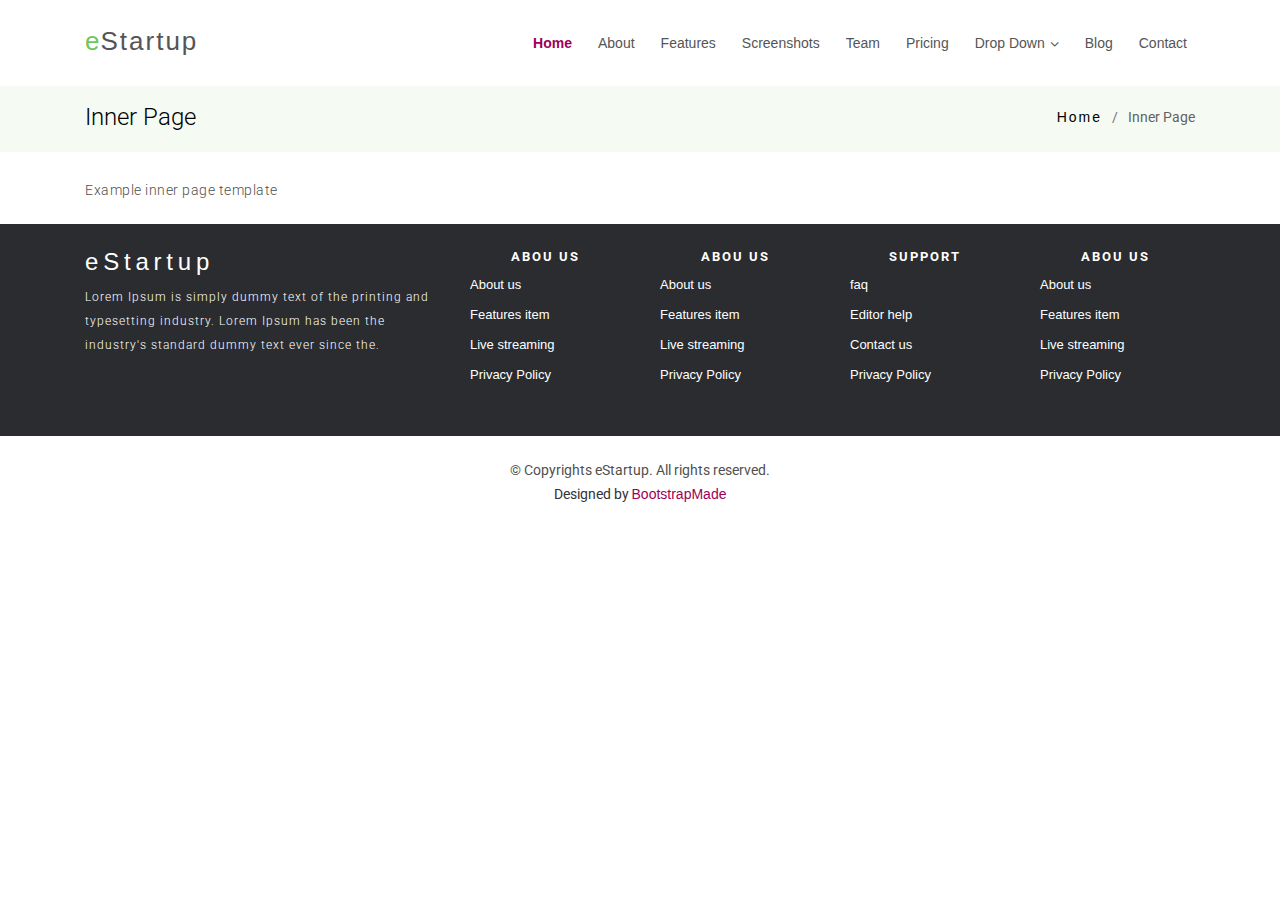
<file: inner-page.html>
<!DOCTYPE html>
<html lang="tr">

<head>
  <meta charset="utf-8">
  <meta content="width=device-width, initial-scale=1.0" name="viewport">

  <title>Inner Page - eStartup Bootstrap Template</title>
  <meta content="" name="description">
  <meta content="" name="keywords">

  <!-- Favicons -->
  <link href="assets/img/favicon.png" rel="icon">
  <link href="assets/img/apple-touch-icon.png" rel="apple-touch-icon">

  <!-- Google Fonts -->
  <link href="https://fonts.googleapis.com/css?family=Open+Sans:300,300i,400,400i,700,700i|Roboto:100,300,400,500,700|Philosopher:400,400i,700,700i" rel="stylesheet">

  <!-- Vendor CSS Files -->
  <link href="assets/vendor/bootstrap/css/bootstrap.min.css" rel="stylesheet">
  <link href="assets/vendor/font-awesome/css/font-awesome.min.css" rel="stylesheet">
  <link href="assets/vendor/modal-video/css/modal-video.min.css" rel="stylesheet">
  <link href="assets/vendor/owl.carousel/assets/owl.carousel.min.css" rel="stylesheet">
  <link href="assets/vendor/aos/aos.css" rel="stylesheet">

  <!-- Template Main CSS File -->
  <link href="assets/css/style.css" rel="stylesheet">

  <!-- =======================================================
  * Template Name: eStartup - v2.2.1
  * Template URL: https://bootstrapmade.com/estartup-bootstrap-landing-page-template/
  * Author: BootstrapMade.com
  * License: https://bootstrapmade.com/license/
  ======================================================== -->
</head>

<body>

  <!-- ======= Header ======= -->
  <header id="header" class="header">
    <div class="container">

      <div id="logo" class="pull-left">
        <h1><a href="index.html"><span>e</span>Startup</a></h1>
        <!-- Uncomment below if you prefer to use an image logo -->
        <!-- <a href="index.html"><img src="assets/img/logo.png" alt="" title="" /></a>-->
      </div>

      <nav id="nav-menu-container">
        <ul class="nav-menu">
          <li class="menu-active"><a href="index.html">Home</a></li>
          <li><a href="#about-us">About</a></li>
          <li><a href="#features">Features</a></li>
          <li><a href="#screenshots">Screenshots</a></li>
          <li><a href="#team">Team</a></li>
          <li><a href="#pricing">Pricing</a></li>
          <li class="menu-has-children"><a href="">Drop Down</a>
            <ul>
              <li><a href="#">Drop Down 1</a></li>
              <li><a href="#">Drop Down 3</a></li>
              <li><a href="#">Drop Down 4</a></li>
              <li><a href="#">Drop Down 5</a></li>
            </ul>
          </li>
          <li><a href="#blog">Blog</a></li>
          <li><a href="#contact">Contact</a></li>
        </ul>
      </nav><!-- #nav-menu-container -->
    </div>
  </header><!-- End Header -->

  <main id="main">

    <!-- ======= Breadcrumbs ======= -->
    <section class="breadcrumbs">
      <div class="container">

        <div class="d-flex justify-content-between align-items-center">
          <h2>Inner Page</h2>
          <ol>
            <li><a href="index.html">Home</a></li>
            <li>Inner Page</li>
          </ol>
        </div>

      </div>
    </section><!-- End Breadcrumbs -->

    <section class="inner-page pt-4">
      <div class="container">
        <p>
          Example inner page template
        </p>
      </div>
    </section>

  </main><!-- End #main -->

  <!-- ======= Footer ======= -->
  <footer class="footer">
    <div class="container">
      <div class="row">

        <div class="col-md-12 col-lg-4">
          <div class="footer-logo">

            <a class="navbar-brand" href="#">eStartup</a>
            <p>Lorem Ipsum is simply dummy text of the printing and typesetting industry. Lorem Ipsum has been the industry's standard dummy text ever since the.</p>

          </div>
        </div>

        <div class="col-sm-6 col-md-3 col-lg-2">
          <div class="list-menu">

            <h4>Abou Us</h4>

            <ul class="list-unstyled">
              <li><a href="#">About us</a></li>
              <li><a href="#">Features item</a></li>
              <li><a href="#">Live streaming</a></li>
              <li><a href="#">Privacy Policy</a></li>
            </ul>

          </div>
        </div>

        <div class="col-sm-6 col-md-3 col-lg-2">
          <div class="list-menu">

            <h4>Abou Us</h4>

            <ul class="list-unstyled">
              <li><a href="#">About us</a></li>
              <li><a href="#">Features item</a></li>
              <li><a href="#">Live streaming</a></li>
              <li><a href="#">Privacy Policy</a></li>
            </ul>

          </div>
        </div>

        <div class="col-sm-6 col-md-3 col-lg-2">
          <div class="list-menu">

            <h4>Support</h4>

            <ul class="list-unstyled">
              <li><a href="#">faq</a></li>
              <li><a href="#">Editor help</a></li>
              <li><a href="#">Contact us</a></li>
              <li><a href="#">Privacy Policy</a></li>
            </ul>

          </div>
        </div>

        <div class="col-sm-6 col-md-3 col-lg-2">
          <div class="list-menu">

            <h4>Abou Us</h4>

            <ul class="list-unstyled">
              <li><a href="#">About us</a></li>
              <li><a href="#">Features item</a></li>
              <li><a href="#">Live streaming</a></li>
              <li><a href="#">Privacy Policy</a></li>
            </ul>

          </div>
        </div>

      </div>
    </div>

    <div class="copyrights">
      <div class="container">
        <p>&copy; Copyrights eStartup. All rights reserved.</p>
        <div class="credits">
          <!--
          All the links in the footer should remain intact.
          You can delete the links only if you purchased the pro version.
          Licensing information: https://bootstrapmade.com/license/
          Purchase the pro version with working PHP/AJAX contact form: https://bootstrapmade.com/buy/?theme=eStartup
        -->
          Designed by <a href="https://bootstrapmade.com/">BootstrapMade</a>
        </div>
      </div>
    </div>

  </footer><!-- End  Footer -->

  <a href="#" class="back-to-top"><i class="fa fa-chevron-up"></i></a>

  <!-- Vendor JS Files -->
  <script src="assets/vendor/jquery/jquery.min.js"></script>
  <script src="assets/vendor/bootstrap/js/bootstrap.bundle.min.js"></script>
  <script src="assets/vendor/jquery.easing/jquery.easing.min.js"></script>
  <script src="assets/vendor/php-email-form/validate.js"></script>
  <script src="assets/vendor/modal-video/js/modal-video.min.js"></script>
  <script src="assets/vendor/owl.carousel/owl.carousel.min.js"></script>
  <script src="assets/vendor/superfish/superfish.min.js"></script>
  <script src="assets/vendor/hoverIntent/hoverIntent.js"></script>
  <script src="assets/vendor/aos/aos.js"></script>

  <!-- Template Main JS File -->
  <script src="assets/js/main.js"></script>

</body>

</html>
</file>
<file: assets/css/style.css>
@charset "UTF-8";
/*--------------------------------------------------------------
# General
--------------------------------------------------------------*/



body {
  background-color: #fff;
  color: #333;
  
}
b{
 font-weight: bold; 
}
h1, h2, h3, h4, h5, h6 {
  margin: 0;
  
  text-align: center;
}

h2 {
  color: #000;
  font-weight: 600;
  text-align: center;
}

h4 {
  color: #000;
  font-size: 13px;
  font-weight: 700;
  letter-spacing: 2px;
  text-transform: uppercase;
  line-height: 2;
}

h5 {
  color: #626262;
  font-size: 14px;
  font-weight: 500;
}

a {
  letter-spacing: 2px;
  text-decoration: none;
  color: #000;
  font-family: "Nunito", sans-serif;
}

a:hover {
  color: #000;
  font-family: "Nunito", sans-serif;
}

ul {
  letter-spacing: 1px;
  
}

li {
  color: #626262;
  font-size: 13px;
  font-weight: 400;
  letter-spacing: 0px;
  line-height: 30px;
 
  
}

p {
  color: #505050;
  font-size: 14px;
  font-weight: 300;
  letter-spacing: 0.5px;
  line-height: 2;
  margin-bottom: 20px;
  
}

span {
  letter-spacing: 1px;
}

.img-fluid {
  height: 60px;
  margin-bottom: 30px;
  width: 60px;
}

.container-full {
  padding-left: 0;
  padding-right: 0;
}

.btn {
  border: 1px solid #fff;
  border-radius: 50px;
  color: #fff;
  font-size: 11px;
  font-weight: 600;
  padding: 15px 40px;
  text-transform: uppercase;
  transition: all 0.5s ease-in-out 0s;
  
}

.btn-default:hover {
  color: #fff;
  background-color: #e6e6e6;
  border-color: #adadad;
}

.fa {
  font-size: 13px;
}

/* Back to top button */
.back-to-top {
  position: fixed;
  display: none;
  background: #ffbd00;
  line-height: 1;
  color: #fff;
  padding: 7px 12px 13px 12px;
  font-size: 16px;
  border-radius: 2px;
  right: 15px;
  bottom: 15px;
  transition: background 0.5s;
}

@media (max-width: 768px) {
  .back-to-top {
    bottom: 15px;
  }
}

.back-to-top:focus {
  background:aquamarine;
  color: #fff;
  outline: none;
}

.back-to-top:hover {
  background: #9e0059;
  color: #fff;
}

/*--------------------------------------------------------------
# Header
--------------------------------------------------------------*/
#header {
  background: #fff;
  position: fixed;
  left: 0;
  top: 0;
  right: 0;
  z-index: 3;
  transition: all 0.5s ease;
  padding: 20px 0;
}

#header #logo {
  padding: 6px 0 0 0;
}

#header #logo h1 {
  color: #505050;
  font-family: "Nunito", sans-serif;
  font-size: 26px;
  font-weight: 500;
  letter-spacing: 1px;
  margin: 0;
}

#header #logo h1 a {
  color: #555;
  line-height: 1;
  display: inline-block;
  text-decoration: none;
}

#header #logo h1 a span {
  color: #71c55d;
}

#header #logo img {
  padding: 0;
  margin: 0;
}

#header.header-scrolled {
  background: #fff;
  box-shadow: 0 3px 7px rgba(0, 0, 0, 0.1);
  padding: 10px 0;
}



/*--------------------------------------------------------------
# Navigation Menu
--------------------------------------------------------------*/
/* Nav Menu Essentials */
.nav-menu, .nav-menu * {
  margin: 0;
  padding: 0;
  list-style: none;
}



.nav-menu ul {
  position: absolute;
  display: none;
  top: 100%;
  left: 0;
  z-index: 99;
}

.nav-menu li {
  position: relative;
  white-space: nowrap;
}

.nav-menu > li {
  float: left;
}

.nav-menu li:hover > ul,
.nav-menu li.sfHover > ul {
  display: block;
}

.nav-menu ul ul {
  top: 0;
  left: 100%;
}

.nav-menu ul li {
  min-width: 180px;
}

/* Nav Menu Arrows */
.sf-arrows .sf-with-ul {
  padding-right: 22px;
}

.sf-arrows .sf-with-ul:after {
  content: "\f107";
  position: absolute;
  right: 8px;
  margin-top: 1px;
  font-family: FontAwesome;
  font-style: normal;
  font-weight: normal;
}

.sf-arrows ul .sf-with-ul:after {
  content: "\f105";
}

/* Nav Meu Container */
#nav-menu-container {
  float: right;
  margin: 0 0 0 0;
}

@media (max-width: 1024px) {
  #nav-menu-container {
    display: none;
  }
}

/* Nav Meu Styling */
.nav-menu a {
  padding: 8px 8px;
  text-decoration: none;
  display: inline-block;
  color: #555;
  font-family: "Nunito", sans-serif;
  font-weight: 400;
  font-size: 14px;
  outline: none;
  letter-spacing: 0;
  transition: 0.3s;
}

.nav-menu li:hover > a, .nav-menu > .menu-active > a {
  color: #9e0059;
  font-weight: bold;
}

.nav-menu > li {
  margin-left: 10px;
}

.nav-menu ul {
  margin: 0;
  padding: 10px;
  box-shadow: 0px 0px 30px rgba(127, 137, 161, 0.25);
  background: #fff;
}

.nav-menu ul li {
  transition: 0.3s;
}

.nav-menu ul li a {
  padding: 5px 10px;
  color: #333;
  transition: 0.3s;
  display: block;
  font-size: 14px;
  text-transform: none;
}

.nav-menu ul li:hover > a {
  color: #9e0059;
}

.nav-menu ul ul {
  margin: 0;
}

/* Mobile Nav Toggle */
#mobile-nav-toggle {
  position: fixed;
  right: 0;
  top: 0;
  z-index: 999;
  margin: 4px 20px 0 0;
  border: 0;
  background: none;
  font-size: 24px;
  display: none;
  transition: all 0.4s;
  outline: none;
  cursor: pointer;
}

#mobile-nav-toggle i {
  color: #555;
  font-size: 24px;
}

@media (max-width: 1024px) {
  #mobile-nav-toggle {
    display: inline;
  }
}

/* Mobile Nav Styling */
#mobile-nav {
  position: fixed;
  top: 0;
  padding-top: 18px;
  bottom: 0;
  z-index: 998;
  background: rgba(52, 59, 64, 0.9);
  left: -260px;
  width: 260px;
  overflow-y: auto;
  transition: 0.4s;
}

#mobile-nav ul {
  padding: 0;
  margin: 0;
  list-style: none;
}

#mobile-nav ul li {
  position: relative;
}

#mobile-nav ul li a {
  color: #fff;
  font-size: 14px;
  overflow: hidden;
  padding: 6px 22px 6px 15px;
  position: relative;
  text-decoration: none;
  width: 100%;
  display: block;
  outline: none;
  letter-spacing: 0;
}

#mobile-nav ul li a:hover {
  color: #9e0059;
}

#mobile-nav ul li #indir_butonu{
  background-color:#ffbd00;
  color: rgb(255, 255, 255);
}

#mobile-nav ul li #indir_butonu:hover{
  background-color:#9e0059;
  color: white;
}


#mobile-nav ul li li {
  padding-left: 30px;
}

#mobile-nav ul .menu-has-children i {
  position: absolute;
  right: 0;
  z-index: 99;
  padding: 15px;
  cursor: pointer;
  color: #fff;
}

#mobile-nav ul .menu-has-children i.fa-chevron-up {
  color: #9e0059;
}

#mobile-nav ul .menu-active a {
  color: #9e0059;
}

#mobile-body-overly {
  width: 100%;
  height: 100%;
  z-index: 997;
  top: 0;
  left: 0;
  position: fixed;
  background: rgba(52, 59, 64, 0.9);
  display: none;
}

/* Mobile Nav body classes */
body.mobile-nav-active {
  overflow: hidden;
}

body.mobile-nav-active #mobile-nav {
  left: 0;
}

body.mobile-nav-active #mobile-nav-toggle i {
  color: #9e0059;
}

/*--------------------------------------------------------------
# Sections
--------------------------------------------------------------*/
section {
  overflow: hidden;
  
}

.padd-section {
  padding-bottom: 80px;
  padding-top: 80px;
}

@media (max-width: 992px) {
  .padd-section {
    padding-top: 40px;
    padding-bottom: 40px;
  }
}

.section-title {
  margin-bottom: 80px;
}

@media (max-width: 992px) {
  .section-title {
    margin-bottom: 40px;
  }
}

.section-title h2 {
  font-family: "Nunito", sans-serif;
  font-size: 45px;
  font-weight: 100;
  letter-spacing: 2px;
  margin-bottom: 20px;
  text-transform: capitalize;
}

.section-title .separator {
  margin: 0;
}

.separator {
  color: #626262;
  font-family: "Nunito", sans-serif;
  font-size: 15px;
  font-weight: 300;
  margin-bottom: 30px;
  text-transform: capitalize;
}

/*--------------------------------------------------------------
# Breadcrumbs
--------------------------------------------------------------*/
.breadcrumbs {
  padding: 20px 0;
  background-color: #f5fbf3;
  min-height: 40px;
  margin-top: 82px;
}

@media (max-width: 992px) {
  .breadcrumbs {
    margin-top: 68px;
  }
}

.breadcrumbs h2 {
  font-size: 24px;
  font-weight: 300;
  margin: 0;
}

@media (max-width: 992px) {
  .breadcrumbs h2 {
    margin: 0 0 10px 0;
  }
}

.breadcrumbs ol {
  display: flex;
  flex-wrap: wrap;
  list-style: none;
  padding: 0;
  margin: 0;
}

.breadcrumbs ol li {
  letter-spacing: 0;
  font-size: 14px;
}

.breadcrumbs ol li + li {
  padding-left: 10px;
}

.breadcrumbs ol li + li::before {
  display: inline-block;
  padding-right: 10px;
  color: #6c757d;
  content: "/";
}

@media (max-width: 768px) {
  .breadcrumbs .d-flex {
    display: block !important;
  }
  .breadcrumbs ol {
    display: block;
  }
  .breadcrumbs ol li {
    display: inline-block;
  }
}

/* Get Started Section
--------------------------------*/
#get-started {
  display: inline-block;
  height: 100%;
  width: 100%;
}

#get-started .feature-block {
  background: #fff none repeat scroll 0 0;
  padding: 30px 20px;
  transition: all 0.5s ease-in-out 0s;
}

@media (max-width: 991px) {
  #get-started .feature-block {
    margin-bottom: 30px;
  }
}


#get-started .feature-block h4 {
  margin-bottom: 20px;
}

#get-started .feature-block p {
  margin-bottom: 20px;
}

#get-started .feature-block a {
  color: #505050;
  font-size: 12px;
  font-weight: 600;
  text-decoration: none;
  text-transform: capitalize;
  transition: 0.3s;
}


/* About Us Section
--------------------------------*/
#about-us img {
  max-width: 100%;
}

#about-us .about-content {
  padding-top: 60px;
}

#about-us .about-content h2 {
  color: #252525;
  font-family: "Nunito", sans-serif;
  font-size: 39px;
  font-weight: 100;
  letter-spacing: 2px;
  margin-bottom: 20px;
  text-transform: capitalize;
}

#about-us .about-content span {
  font-weight: 700;
  padding-right: 10px;
  text-transform: uppercase;
}

#about-us .about-content ul li {
  line-height: 36px;
}

#about-us .about-content ul li .fa {
  padding-right: 20px;
}

/* Features Section
--------------------------------*/
#features {
  display: inline-block;
  height: 100%;
  width: 100%;
}

#features .feature-block {
  background: #fff none repeat scroll 0 0;
  padding: 30px 20px;
  margin-bottom: 30px;
  transition: all 0.5s ease-in-out 0s;
  height: 450px;
  
}

#features .feature-block:hover {
  box-shadow: 0 0 3px rgba(0, 0, 0, 0.3);
  transition: all 0.5s ease-in-out 0s;
}

#features .feature-block h4 {
  margin-bottom: 20px;
}

#features .feature-block p {
  margin-bottom: 0;
}

/* Screenshots Section
--------------------------------*/
/* .owl-dot.active > span {
  height: 10px !important;
  width: 10px !important;
}

.owl-theme .owl-dots .owl-dot span {
  height: 10px !important;
  width: 10px !important;
}

.owl-item img {
  cursor: pointer;
}

.owl-stage-outer {
  margin-bottom: 30px;
}

.owl-theme .owl-nav {
  display: none;
  margin-top: 10px;
}

.owl-theme .owl-dots .owl-dot.active span, .owl-theme .owl-dots .owl-dot:hover span {
  background: #71c55d;
}

.owl-theme .owl-dots .owl-dot span {
  background: #ddd;
}  */


/* Pricing Table Section
--------------------------------*/
#pricing .block-pricing {
  background: #fff;
  box-shadow: 0 0 0 0 rgba(0, 0, 0, 0.3), 0 0 4px 0 rgba(0, 0, 0, 0.3);
  display: inline-block;
  position: relative;
  width: 100%;
}

#pricing .block-pricing:hover {
  background: #fff;
  box-shadow: 0 0 0 0 rgba(0, 0, 0, 0.3), 0 0 20px 0 rgba(0, 0, 0, 0.3);
  display: inline-block;
  position: relative;
  width: 100%;
}

@media (max-width: 991px) {
  #pricing .block-pricing {
    margin-bottom: 30px;
  }
}

#pricing .block-pricing .table {
  margin-bottom: 0;
  padding: 30px 15px;
  max-width: 100%;
  width: 100%;
}

#pricing .block-pricing .table h4 {
  padding-bottom: 30px;
  text-align: center;
}

#pricing .block-pricing h2 {
  margin-bottom: 30px;
  text-align: center;
}

#pricing .block-pricing ul {
  list-style: outside none none;
  margin: 10px auto;
  max-width: 240px;
  padding: 0;
}

#pricing .block-pricing ul li {
  border-bottom: 1px solid rgb(255, 255, 255); /* fiyatlar ara çizgi*/
  padding: 1px 0;
  text-align: center;
}

#pricing .block-pricing ul li b {
  color: #3c4857;
}

#pricing .block-pricing .table .table_btn a {
  background: #ffbd00;
  color: #fff;
  margin: 0;
  display: inline-block;
}

#pricing .block-pricing .table .table_btn a:hover {
  background: #9e0059;
}

#pricing .block-pricing .table .table_btn a .fa {
  font-size: 13px;
  margin-right: 5px;
}


/* Contact Section
--------------------------------*/
#contact {
  background: #fff;
}
#iletisim-table {
  font-size: 13px;
}

#iletisim-table th {
  text-align: left;
}

#iletisim-table td {
  text-align: left;
}

#contact .info {
  color: #222;
}

#contact .info i {
  font-size: 32px;
  color: #ffbd00;
  
}

#contact .info i:hover {
  font-size: 32px;
  color: #9e0059;
  
}

#contact .info p {
  padding: 0 0 10px 50px;
  margin-bottom: 20px;
  line-height: 22px;
  font-size: 14px;
}

#contact .info .email p {
  padding-top: 5px;
}

#contact .social-links {
  padding-bottom: 20px;
}

#contact .social-links a {
  font-size: 18px;
  display: inline-block;
  background: #ffbd00;
  color: #fff;
  line-height: 1;
  padding: 6px 0 8px 0;
  border-radius: 50%;
  text-align: center;
  width: 36px;
  height: 36px;
  transition: 0.3s;
}

#contact .social-links a:hover {
  background: #9e0059;
  color: #fff;
}

#contact .php-email-form .validate {
  display: none;
  color: red;
  margin: 0 0 15px 0;
  font-weight: 400;
  font-size: 13px;
}

#contact .php-email-form .error-message {
  display: none;
  color: #fff;
  background: #ed3c0d;
  text-align: center;
  padding: 15px;
  font-weight: 600;
}

#contact .php-email-form .error-message br + br {
  margin-top: 25px;
}

#contact .php-email-form .sent-message {
  display: none;
  color: #fff;
  background: #ffbd00;
  text-align: center;
  padding: 15px;
  font-weight: 600;
}

#contact .php-email-form .loading {
  display: none;
  background: #fff;
  text-align: center;
  padding: 15px;
}

#contact .php-email-form .loading:before {
  content: "";
  display: inline-block;
  border-radius: 50%;
  width: 24px;
  height: 24px;
  margin: 0 10px -6px 0;
  border: 3px solid #ffbd00;
  border-top-color: #eee;
  -webkit-animation: animate-loading 1s linear infinite;
  animation: animate-loading 1s linear infinite;
}

#contact .php-email-form input, #contact .php-email-form textarea {
  border-radius: 0;
  box-shadow: none;
  font-size: 14px;
}

#contact .php-email-form input:focus, #contact .php-email-form textarea::focus {
  background-color: #9e0059;
}

#contact .php-email-form input {
  padding: 20px 15px;
}

#contact .php-email-form textarea {
  padding: 12px 15px;
}

#contact .php-email-form button[type="submit"] {
  background: #ffbd00;
  border: 0;
  padding: 10px 24px;
  color: #fff;
  transition: 0.4s;
}

#contact .php-email-form button[type="submit"]:hover {
  background: #9e0059;
}



@-webkit-keyframes animate-loading {
  0% {
    transform: rotate(0deg);
  }
  100% {
    transform: rotate(360deg);
  }
}

@keyframes animate-loading {
  0% {
    transform: rotate(0deg);
  }
  100% {
    transform: rotate(360deg);
  }
}

/*--------------------------------------------------------------
# Footer
--------------------------------------------------------------*/
.footer {
  background: #2a2c30;
  padding-top: 20px;
}

.footer .footer-logo .navbar-brand {
  color: #fff;
  display: inline-block;
  float: none;
  font-family: "Nunito", sans-serif;
  font-size: 24px;
  font-weight: 500;
  height: 100%;
  letter-spacing: 0.2em;
  padding-left: 0;
  padding-top: 0;
}

.footer .footer-logo p {
  color: #fff;
  font-size: 12px;
  letter-spacing: 1px;
}

.footer .list-menu > h4 {
  color: #fff;
  
}

.footer .list-menu ul li a {
  color: #fff;
  font-size: 13px;
  padding-left: 5px;
  text-decoration: none;
  letter-spacing: 0;
}

.footer .copyrights {
  background: #fff;
  margin-top: 30px;
  text-align: center;
  padding: 20px;
}

.footer .copyrights p, .footer .copyrights .credits {
  margin: 0;
  padding: 0;
  font-weight: normal;
  font-size: 14px;
  letter-spacing: 0;
}

.footer .copyrights p a, .footer .copyrights .credits a {
  letter-spacing: 0;
  color: #9e0059;
}

.footer .copyrights p a, .footer .copyrights .credits a:hover {
  letter-spacing: 0;
  color: #ffbd00;
}

/*--------------------------------------------------------------
# Services
--------------------------------------------------------------*/
.services .service-box {
  box-shadow: 0px 0 30px rgba(1, 41, 112, 0.08);
  height: 100%;
  padding: 60px 30px;
  text-align: center;
  transition: 0.3s;
  border-radius: 5px;
}

.services .service-box .icon {
  font-size: 36px;
  padding: 40px 20px;
  border-radius: 4px;
  position: relative;
  margin-bottom: 25px;
  display: inline-block;
  line-height: 0;
  transition: 0.3s;
}

.services .service-box h3 {
  color: #444444;
  font-weight: 700;
}

.services .service-box .read-more {
  display: inline-flex;
  align-items: center;
  justify-content: center;
  font-weight: 600;
  font-size: 16px;
  padding: 8px 20px;
}

.services .service-box .read-more i {
  line-height: 0;
  margin-left: 5px;
  font-size: 18px;
}

.services .service-box.blue {
  border-bottom: 3px solid #2db6fa;
}

.services .service-box.blue .icon {
  color: #2db6fa;
  background: #dbf3fe;
}

.services .service-box.blue .read-more {
  color: #2db6fa;
}

.services .service-box.blue:hover {
  background: #2db6fa;
}

.services .service-box.orange {
  border-bottom: 3px solid #f68c09;
}

.services .service-box.orange .icon {
  color: #f68c09;
  background: #f7d5ab;
}

.services .service-box.orange .read-more {
  color: #f68c09;
}

.services .service-box.orange:hover {
  background: #f68c09;
}

.services .service-box.green {
  border-bottom: 3px solid #08da4e;
}

.services .service-box.green .icon {
  color: #08da4e;
  background: #95f1b6;
}

.services .service-box.green .read-more {
  color: #08da4e;
}

.services .service-box.green:hover {
  background: #08da4e;
}

.services .service-box.red {
  border-bottom: 3px solid #e9222c;
}

.services .service-box.red .icon {
  color: #e9222c;
  background: #f5a6b1;
}

.services .service-box.red .read-more {
  color: #e9222c;
}

.services .service-box.red:hover {
  background: #e9222c;
}

.services .service-box.purple {
  border-bottom: 3px solid #b50edf;
}

.services .service-box.purple .icon {
  color: #b50edf;
  background: #efbefc;
}

.services .service-box.purple .read-more {
  color: #b50edf;
}

.services .service-box.purple:hover {
  background: #b50edf;
}

.services .service-box.pink {
  border-bottom: 3px solid #f51f9c;
}

.services .service-box.pink .icon {
  color: #f51f9c;
  background: #fcbee3;
}

.services .service-box.pink .read-more {
  color: #f51f9c;
}

.services .service-box.pink:hover {
  background: #f51f9c;
}

.services .service-box:hover h3, .services .service-box:hover p, .services .service-box:hover .read-more {
  color: #fff;
}

.services .service-box:hover .icon {
  background: #fff;
}


/* Swiper */
.swiper-container {
  width: 100%;
  height: 100%;
}

.swiper-slide {
  text-align: center;
  font-size: 18px;
  background: #fff;

  /* Center slide text vertically */
  display: -webkit-box;
  display: -ms-flexbox;
  display: -webkit-flex;
  display: flex;
  -webkit-box-pack: center;
  -ms-flex-pack: center;
  -webkit-justify-content: center;
  justify-content: center;
  -webkit-box-align: center;
  -ms-flex-align: center;
  -webkit-align-items: center;
  align-items: center;
}

.swiper-slide img {
  display: block;
  width: 100%;
  height: 100%;
  object-fit: cover;
}

/* İndir Butonu */

#indir_butonu{
  background-color:#ffbd00;
  color: white;
  font-size:medium;
}

#indir_butonu:hover{
  background-color:#9e0059;
  color: rgb(255, 255, 255);
}



/* Servis kartları */
#service_box{
  margin-top: 20px;
}

/* # Blog */


.blog {
  padding: 40px 0 20px 0;
}

.blog .entry {
  padding: 30px;
  margin-bottom: 60px;
  box-shadow: 0 4px 16px rgba(0, 0, 0, 0.1);
}

.blog .entry .entry-img {
  max-height: 440px;
  margin: -30px -30px 20px -30px;
  overflow: hidden;
}

.blog .entry .entry-title {
  font-size: 28px;
  font-weight: bold;
  padding: 0;
  margin: 0 0 20px 0;
}

.blog .entry .entry-title a {
  color: #012970;
  transition: 0.3s;
}

.blog .entry .entry-title a:hover {
  color: #4154f1;
}

.blog .entry .entry-meta {
  margin-bottom: 15px;
  color: #4084fd;
}

.blog .entry .entry-meta ul {
  display: flex;
  flex-wrap: wrap;
  list-style: none;
  align-items: center;
  padding: 0;
  margin: 0;
}

.blog .entry .entry-meta ul li + li {
  padding-left: 20px;
}

.blog .entry .entry-meta i {
  font-size: 16px;
  margin-right: 8px;
  line-height: 0;
}

.blog .entry .entry-meta a {
  color: #777777;
  font-size: 14px;
  display: inline-block;
  line-height: 1;
}

.blog .entry .entry-content p {
  line-height: 24px;
}

.blog .entry .entry-content .read-more {
  -moz-text-align-last: right;
  text-align-last: right;
}

.blog .entry .entry-content .read-more a {
  display: inline-block;
  background: #4154f1;
  color: #fff;
  padding: 6px 20px;
  transition: 0.3s;
  font-size: 14px;
  border-radius: 4px;
}

.blog .entry .entry-content .read-more a:hover {
  background: #5969f3;
}

.blog .entry .entry-content h3 {
  font-size: 22px;
  margin-top: 30px;
  font-weight: bold;
}

.blog .entry .entry-content blockquote {
  overflow: hidden;
  background-color: #fafafa;
  padding: 60px;
  position: relative;
  text-align: center;
  margin: 20px 0;
}

.blog .entry .entry-content blockquote p {
  color: #444444;
  line-height: 1.6;
  margin-bottom: 0;
  font-style: italic;
  font-weight: 500;
  font-size: 22px;
}

.blog .entry .entry-content blockquote::after {
  content: '';
  position: absolute;
  left: 0;
  top: 0;
  bottom: 0;
  width: 3px;
  background-color: #012970;
  margin-top: 20px;
  margin-bottom: 20px;
}

.blog .entry .entry-footer {
  padding-top: 10px;
  border-top: 1px solid #e6e6e6;
}

.blog .entry .entry-footer i {
  color: #0d64fd;
  display: inline;
}

.blog .entry .entry-footer a {
  color: #013289;
  transition: 0.3s;
}

.blog .entry .entry-footer a:hover {
  color: #4154f1;
}

.blog .entry .entry-footer .cats {
  list-style: none;
  display: inline;
  padding: 0 20px 0 0;
  font-size: 14px;
}

.blog .entry .entry-footer .cats li {
  display: inline-block;
}

.blog .entry .entry-footer .tags {
  list-style: none;
  display: inline;
  padding: 0;
  font-size: 14px;
}

.blog .entry .entry-footer .tags li {
  display: inline-block;
}

.blog .entry .entry-footer .tags li + li::before {
  padding-right: 6px;
  color: #6c757d;
  content: ",";
}

.blog .entry .entry-footer .share {
  font-size: 16px;
}

.blog .entry .entry-footer .share i {
  padding-left: 5px;
}

.blog .entry-single {
  margin-bottom: 30px;
}

.blog .blog-author {
  padding: 20px;
  margin-bottom: 30px;
  box-shadow: 0 4px 16px rgba(0, 0, 0, 0.1);
}

.blog .blog-author img {
  width: 120px;
  margin-right: 20px;
}

.blog .blog-author h4 {
  font-weight: 600;
  font-size: 22px;
  margin-bottom: 0px;
  padding: 0;
  color: #012970;
}

.blog .blog-author .social-links {
  margin: 0 10px 10px 0;
}

.blog .blog-author .social-links a {
  color: rgba(1, 41, 112, 0.5);
  margin-right: 5px;
}

.blog .blog-author p {
  font-style: italic;
  color: #b7b7b7;
}

.blog .blog-comments {
  margin-bottom: 30px;
}

.blog .blog-comments .comments-count {
  font-weight: bold;
}

.blog .blog-comments .comment {
  margin-top: 30px;
  position: relative;
}

.blog .blog-comments .comment .comment-img {
  margin-right: 14px;
}

.blog .blog-comments .comment .comment-img img {
  width: 60px;
}

.blog .blog-comments .comment h5 {
  font-size: 16px;
  margin-bottom: 2px;
}

.blog .blog-comments .comment h5 a {
  font-weight: bold;
  color: #444444;
  transition: 0.3s;
}

.blog .blog-comments .comment h5 a:hover {
  color: #4154f1;
}

.blog .blog-comments .comment h5 .reply {
  padding-left: 10px;
  color: #012970;
}

.blog .blog-comments .comment h5 .reply i {
  font-size: 20px;
}

.blog .blog-comments .comment time {
  display: block;
  font-size: 14px;
  color: #013ca3;
  margin-bottom: 5px;
}

.blog .blog-comments .comment.comment-reply {
  padding-left: 40px;
}

.blog .blog-comments .reply-form {
  margin-top: 30px;
  padding: 30px;
  box-shadow: 0 4px 16px rgba(0, 0, 0, 0.1);
}

.blog .blog-comments .reply-form h4 {
  font-weight: bold;
  font-size: 22px;
}

.blog .blog-comments .reply-form p {
  font-size: 14px;
}

.blog .blog-comments .reply-form input {
  border-radius: 4px;
  padding: 10px 10px;
  font-size: 14px;
}

.blog .blog-comments .reply-form input:focus {
  box-shadow: none;
  border-color: #a0aaf8;
}

.blog .blog-comments .reply-form textarea {
  border-radius: 4px;
  padding: 10px 10px;
  font-size: 14px;
}

.blog .blog-comments .reply-form textarea:focus {
  box-shadow: none;
  border-color: #a0aaf8;
}

.blog .blog-comments .reply-form .form-group {
  margin-bottom: 25px;
}

.blog .blog-comments .reply-form .btn-primary {
  border-radius: 4px;
  padding: 10px 20px;
  border: 0;
  background-color: #012970;
}

.blog .blog-comments .reply-form .btn-primary:hover {
  background-color: #013289;
}

.blog .blog-pagination {
  color: #024ed5;
}

.blog .blog-pagination ul {
  display: flex;
  padding: 0;
  margin: 0;
  list-style: none;
}

.blog .blog-pagination li {
  margin: 0 5px;
  transition: 0.3s;
}

.blog .blog-pagination li a {
  color: #012970;
  padding: 7px 16px;
  display: flex;
  align-items: center;
  justify-content: center;
}

.blog .blog-pagination li.active, .blog .blog-pagination li:hover {
  background: #4154f1;
}

.blog .blog-pagination li.active a, .blog .blog-pagination li:hover a {
  color: #fff;
}

.blog .sidebar {
  padding: 30px;
  margin: 0 0 60px 20px;
  box-shadow: 0 4px 16px rgba(0, 0, 0, 0.1);
}

.blog .sidebar .sidebar-title {
  font-size: 20px;
  font-weight: 700;
  padding: 0 0 0 0;
  margin: 0 0 15px 0;
  color: #012970;
  position: relative;
}

.blog .sidebar .sidebar-item {
  margin-bottom: 30px;
}

.blog .sidebar .search-form form {
  background: #fff;
  border: 1px solid #ddd;
  padding: 3px 10px;
  position: relative;
}

.blog .sidebar .search-form form input[type="text"] {
  border: 0;
  padding: 4px;
  border-radius: 4px;
  width: calc(100% - 40px);
}

.blog .sidebar .search-form form button {
  position: absolute;
  top: 0;
  right: 0;
  bottom: 0;
  border: 0;
  background: none;
  font-size: 16px;
  padding: 0 15px;
  margin: -1px;
  background: #4154f1;
  color: #fff;
  transition: 0.3s;
  border-radius: 0 4px 4px 0;
  line-height: 0;
}

.blog .sidebar .search-form form button i {
  line-height: 0;
}

.blog .sidebar .search-form form button:hover {
  background: #5465f2;
}

.blog .sidebar .categories ul {
  list-style: none;
  padding: 0;
}

.blog .sidebar .categories ul li + li {
  padding-top: 10px;
}

.blog .sidebar .categories ul a {
  color: #012970;
  transition: 0.3s;
}

.blog .sidebar .categories ul a:hover {
  color: #4154f1;
}

.blog .sidebar .categories ul a span {
  padding-left: 5px;
  color: #aaaaaa;
  font-size: 14px;
}

.blog .sidebar .recent-posts .post-item + .post-item {
  margin-top: 15px;
}

.blog .sidebar .recent-posts img {
  width: 80px;
  float: left;
}

.blog .sidebar .recent-posts h4 {
  font-size: 15px;
  margin-left: 95px;
  font-weight: bold;
}

.blog .sidebar .recent-posts h4 a {
  color: #012970;
  transition: 0.3s;
}

.blog .sidebar .recent-posts h4 a:hover {
  color: #4154f1;
}

.blog .sidebar .recent-posts time {
  display: block;
  margin-left: 95px;
  font-style: italic;
  font-size: 14px;
  color: #aaaaaa;
}

.blog .sidebar .tags {
  margin-bottom: -10px;
}

.blog .sidebar .tags ul {
  list-style: none;
  padding: 0;
}

.blog .sidebar .tags ul li {
  display: inline-block;
}

.blog .sidebar .tags ul a {
  color: #0257ee;
  font-size: 14px;
  padding: 6px 14px;
  margin: 0 6px 8px 0;
  border: 1px solid #d7e6ff;
  display: inline-block;
  transition: 0.3s;
}

.blog .sidebar .tags ul a:hover {
  color: #fff;
  border: 1px solid #4154f1;
  background: #4154f1;
}

.blog .sidebar .tags ul a span {
  padding-left: 5px;
  color: #a5c5fe;
  font-size: 14px;
}
/* -----------Blog End--------------------------------------------*/

/* iletişimin navbar hover ı */

#iletisim-id a{
color:#9e0059;
font-weight: bold;
}



#features-id a {
  color: #9e0059;
  font-weight: bold;
}

/* Blog button */

#blog-id a {
  color: #9e0059;
  font-weight: bold;
}

#blog-button {
  background-color:#ffbd00;
  color: white;
}

#blog-button:hover {
  background-color:#9e0059;
  color: white;
}

#blog-p {

  font-weight:bold;
}


/* Support */

#support-id a {
  color: #9e0059;
  font-weight: bold;
}

#support-button {
  background-color: #ffbd00;
}

#support-button:hover {
  background-color:#9e0059;
  color: white;
}

/* Testimonials Section
--------------------------------*/
#testimonials .testimonials-content {
  box-shadow: 0 0 35px rgba(0, 0, 0, 0.1);
  padding: 49px 20px;
}

#testimonials .testimonials-content::before {
  color: #ffbd00;
  content: "";
  display: inline-block;
  font: 70px/1 FontAwesome;
  position: absolute;
  right: 43px;
  text-align: left;
  top: -29px;
}

#testimonials .top-top > h2 {
  font-family: "Nunito", sans-serif;
  font-size: 45px;
  font-weight: 100;
  letter-spacing: 2px;
  margin-bottom: 20px;
  text-transform: capitalize;
}

#testimonials .top-top > h4 {
  font: 700 12px Lato, sans-serif;
}

#testimonials .top-top span {
  font-size: 12px;
  font-weight: 300;
  margin-left: 26px;
}

#testimonials .btm-btm ul li {
  float: left;
  margin: 0 8px;
  border-radius: 50%;
  padding: 0;
  overflow: hidden;
  background: #ddd none repeat scroll 0 0;
  cursor: pointer;
  height: 12px !important;
  width: 12px !important;
  border: 0;
  content: "";
}

#testimonials .btm-btm .active {
  background: #ffbd00;
}

.carousel-indicators {
  position: relative;
  bottom: 0;
  left: 0;
  bottom: 0 !important;
  z-index: 15;
  width: auto;
  padding-left: 0;
  margin: 30px auto 0 auto;
  margin-right: auto;
  text-align: center;
  list-style: none;
  margin-bottom: 0;
  display: inline-block;
}

.carousel-indicators li {
  margin: 0;
}

/* features Sayfası */

#card{
background-color: #ffbd00;
text-align: center;
font-size: 13px;
font-weight: bold;
color: white;
border-radius: 10px;
}
#card:hover{
background-color: #9e0059;
color: #fff;
}

#card a{
color: white;

}

#cızgı {
  border-left: 3px solid gray;
  height:unset;
}

/* SUPPORT */

#support-table{
  font-size: 14px;
}
</file>
<file: assets/vendor/modal-video/css/modal-video.min.css>
@keyframes modal-video{from{opacity:0}to{opacity:1}}@keyframes modal-video-inner{from{transform:translate(0, 100px)}to{transform:translate(0, 0)}}.modal-video{position:fixed;top:0;left:0;width:100%;height:100%;background-color:rgba(0,0,0,0.5);z-index:1000000;cursor:pointer;opacity:1;animation-timing-function:ease-out;animation-duration:.3s;animation-name:modal-video;-webkit-transition:opacity .3s ease-out;-moz-transition:opacity .3s ease-out;-ms-transition:opacity .3s ease-out;-o-transition:opacity .3s ease-out;transition:opacity .3s ease-out}.modal-video-close{opacity:0}.modal-video-close .modal-video-movie-wrap{-webkit-transform:translate(0, 100px);-moz-transform:translate(0, 100px);-ms-transform:translate(0, 100px);-o-transform:translate(0, 100px);transform:translate(0, 100px)}.modal-video-body{max-width:940px;width:100%;height:100%;margin:0 auto;display:table}.modal-video-inner{display:table-cell;vertical-align:middle;width:100%;height:100%}.modal-video-movie-wrap{width:100%;height:0;position:relative;padding-bottom:56.25%;background-color:#333;animation-timing-function:ease-out;animation-duration:.3s;animation-name:modal-video-inner;-webkit-transform:translate(0, 0);-moz-transform:translate(0, 0);-ms-transform:translate(0, 0);-o-transform:translate(0, 0);transform:translate(0, 0);-webkit-transition:-webkit-transform .3s ease-out;-moz-transition:-moz-transform .3s ease-out;-ms-transition:-ms-transform .3s ease-out;-o-transition:-o-transform .3s ease-out;transition:transform .3s ease-out}.modal-video-movie-wrap iframe{position:absolute;top:0;left:0;width:100%;height:100%}.modal-video-close-btn{position:absolute;z-index:2;top:-35px;right:-35px;display:inline-block;width:35px;height:35px;overflow:hidden;border:none;background:transparent}.modal-video-close-btn:before{transform:rotate(45deg)}.modal-video-close-btn:after{transform:rotate(-45deg)}.modal-video-close-btn:before,.modal-video-close-btn:after{content:'';position:absolute;height:2px;width:100%;top:50%;left:0;margin-top:-1px;background:#fff;border-radius:5px;margin-top:-6px}
</file>
